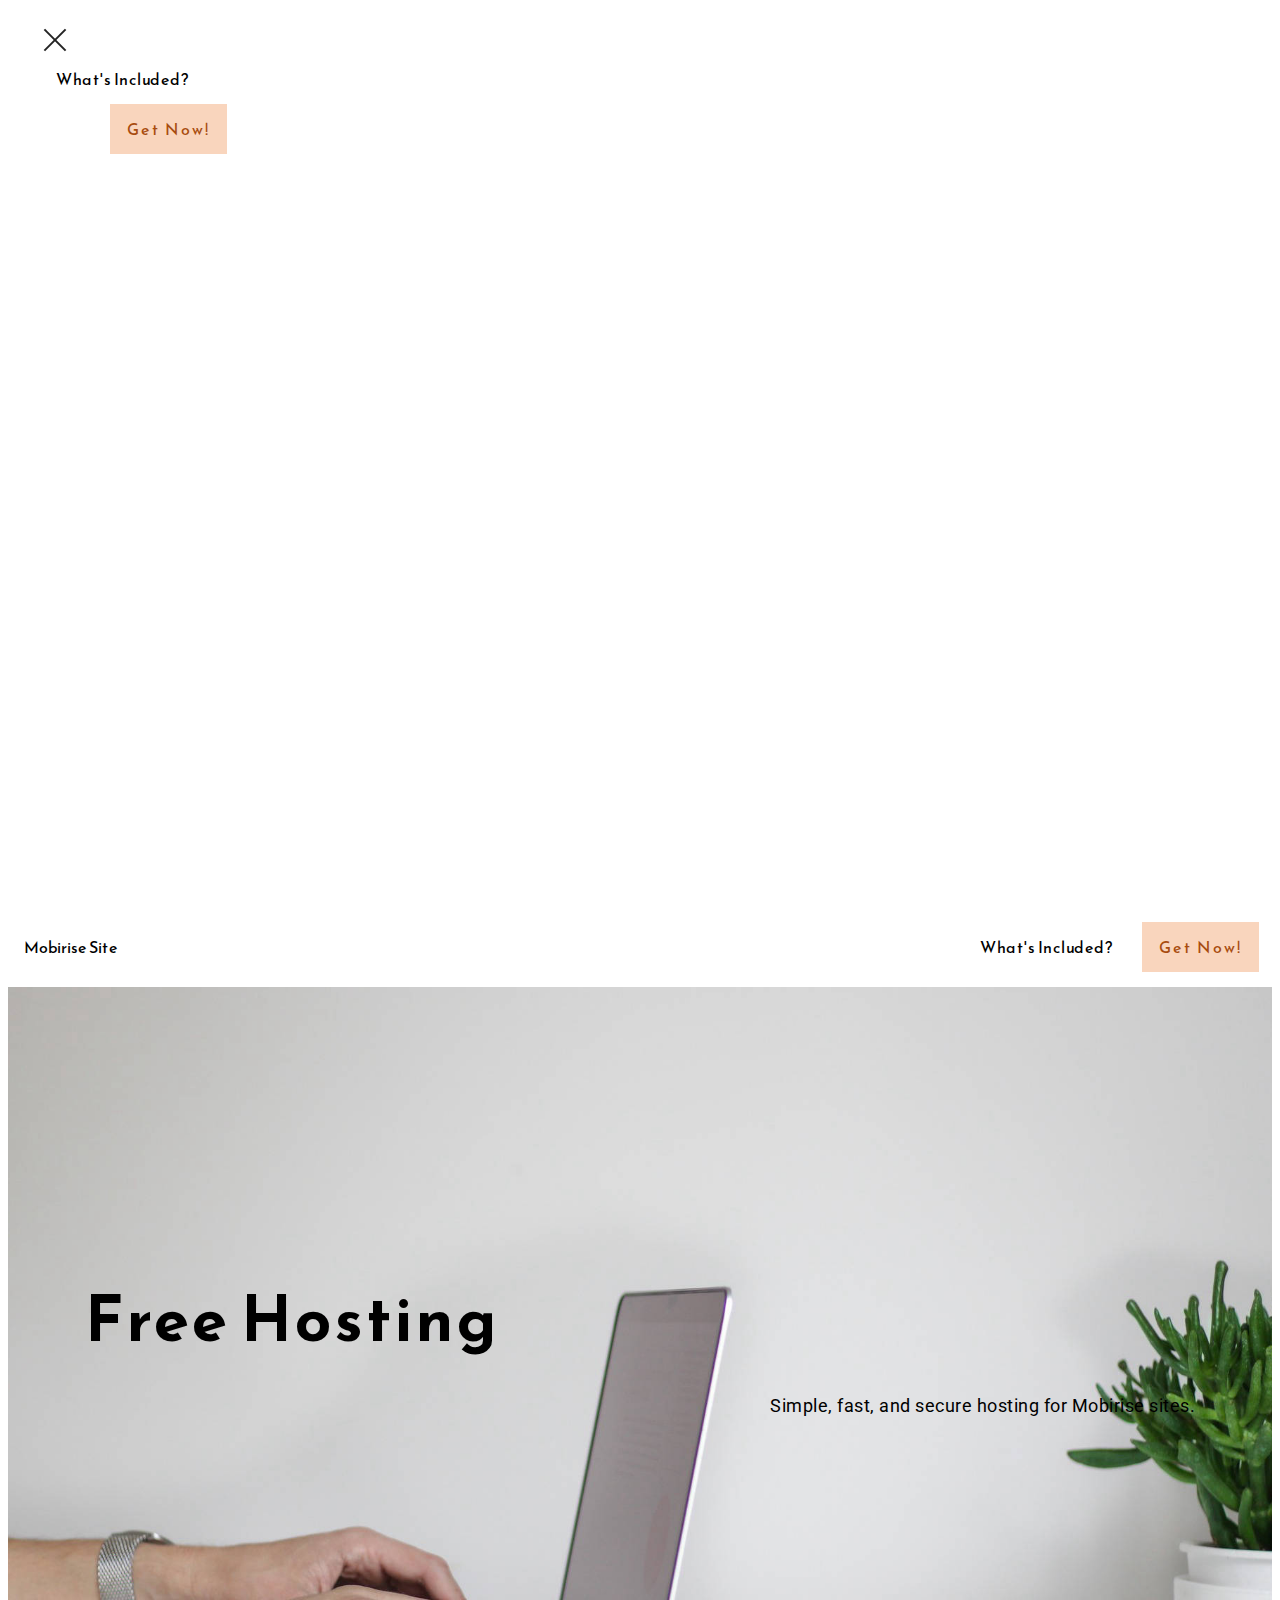
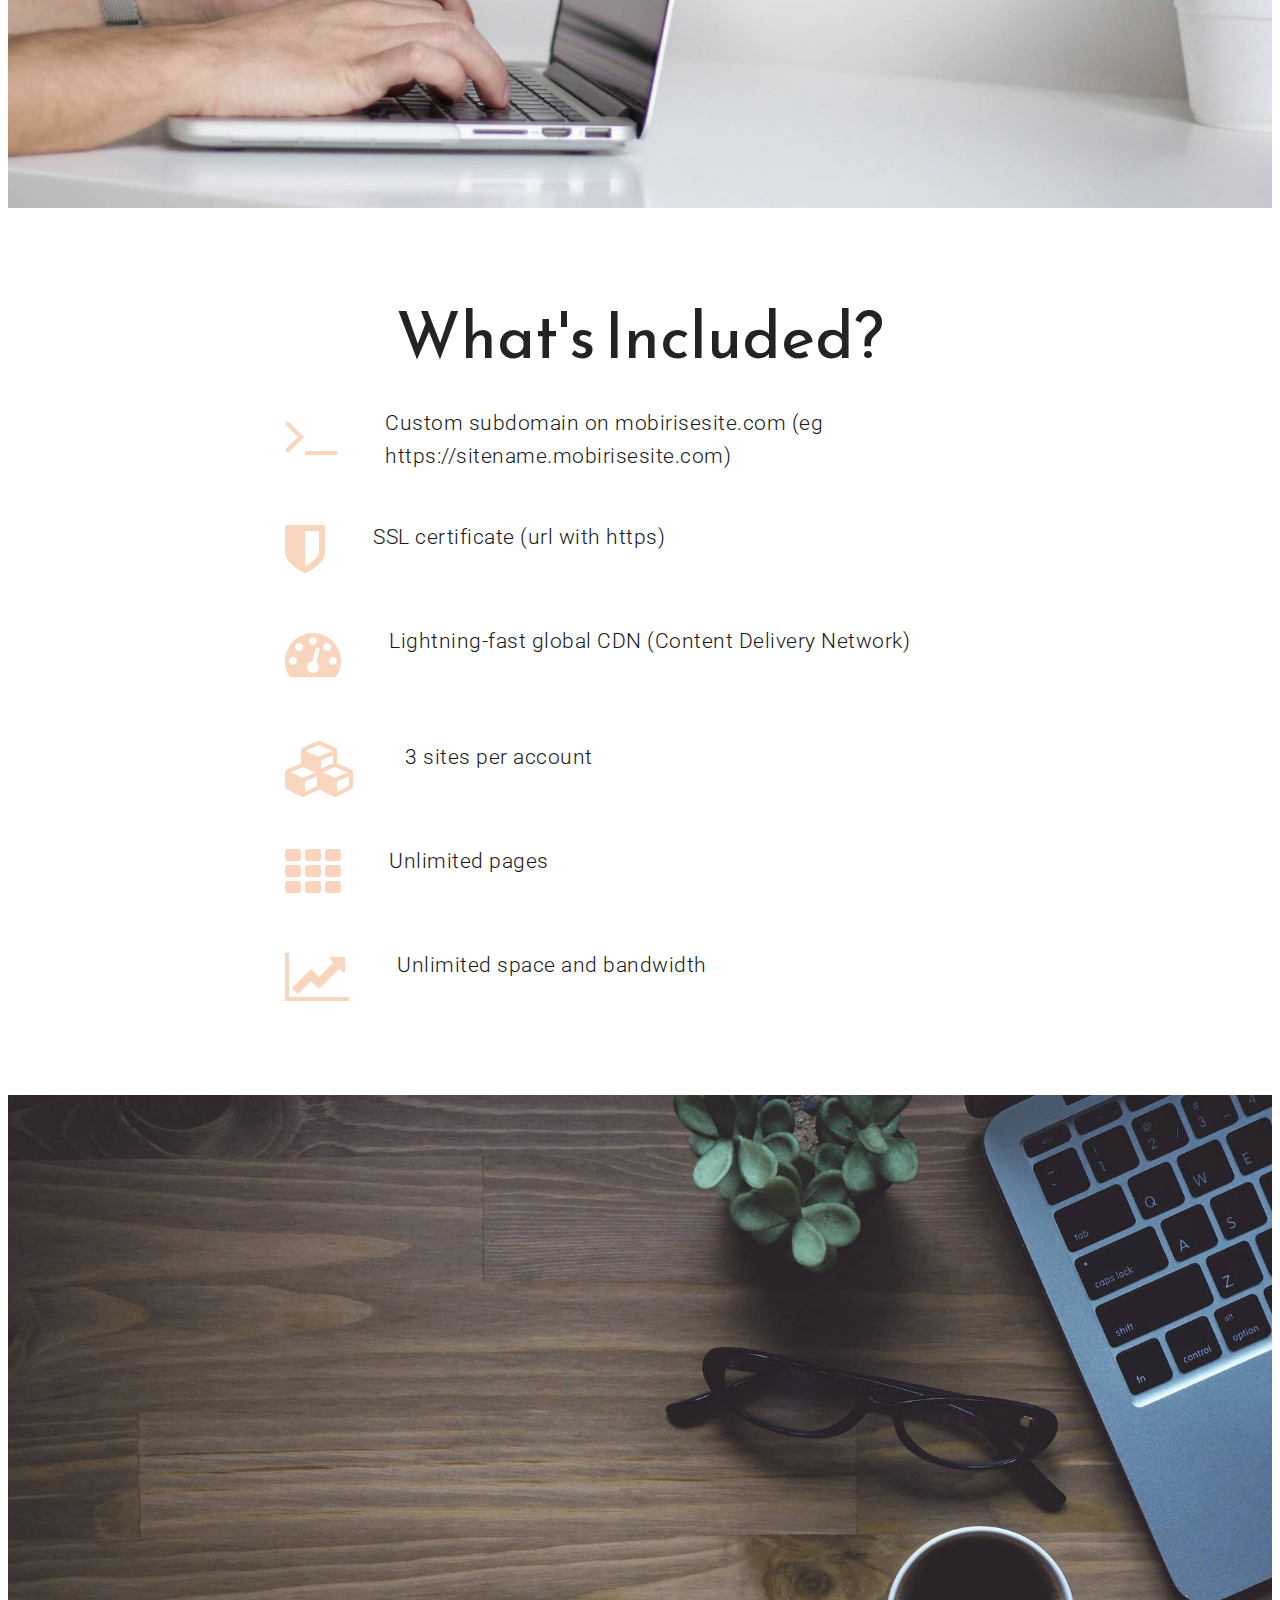
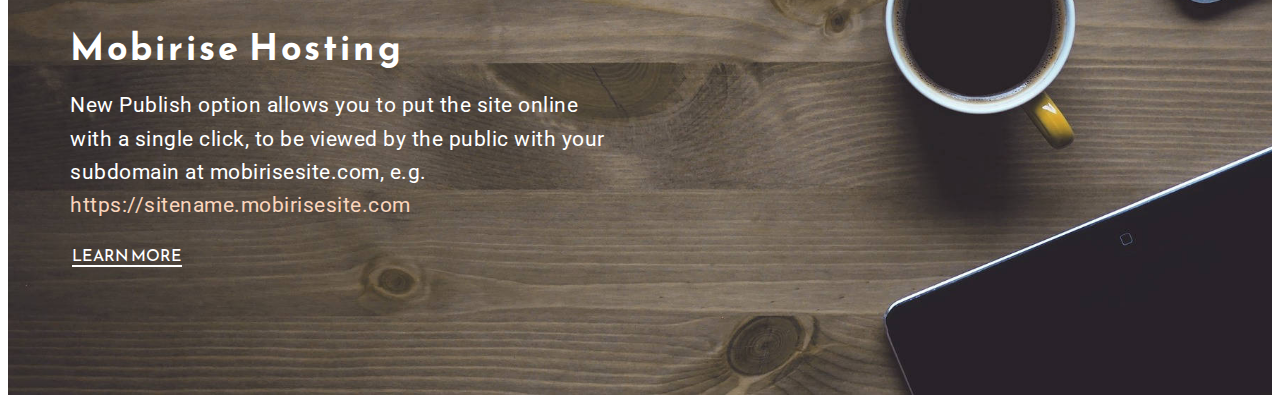
<file: index.html>
<!DOCTYPE html>
<html amp>
<head>
  <!-- Site made with Mobirise Website Builder v4.8.1, https://mobirise.com -->
  <meta charset="UTF-8">
  <meta http-equiv="X-UA-Compatible" content="IE=edge">
  <meta name="generator" content="Mobirise v4.8.1, mobirise.com">
  <meta name="viewport" content="width=device-width, initial-scale=1, minimum-scale=1">
  <link rel="shortcut icon" href="assets/images/logo1.png" type="image/x-icon">
  <meta name="description" content="">
  <title>Home</title>
  <link rel="stylesheet" href="https://maxcdn.bootstrapcdn.com/font-awesome/4.7.0/css/font-awesome.min.css">
<link rel="canonical" href="index.html">
 <style amp-boilerplate>body{-webkit-animation:-amp-start 8s steps(1,end) 0s 1 normal both;-moz-animation:-amp-start 8s steps(1,end) 0s 1 normal both;-ms-animation:-amp-start 8s steps(1,end) 0s 1 normal both;animation:-amp-start 8s steps(1,end) 0s 1 normal both}@-webkit-keyframes -amp-start{from{visibility:hidden}to{visibility:visible}}@-moz-keyframes -amp-start{from{visibility:hidden}to{visibility:visible}}@-ms-keyframes -amp-start{from{visibility:hidden}to{visibility:visible}}@-o-keyframes -amp-start{from{visibility:hidden}to{visibility:visible}}@keyframes -amp-start{from{visibility:hidden}to{visibility:visible}}</style>
<noscript><style amp-boilerplate>body{-webkit-animation:none;-moz-animation:none;-ms-animation:none;animation:none}</style></noscript>
<link href="https://fonts.googleapis.com/css?family=Reem+Kufi" rel="stylesheet">
 <link href="https://fonts.googleapis.com/css?family=Roboto:100,100i,300,300i,400,400i,500,500i,700,700i,900,900i" rel="stylesheet">
 
 <style amp-custom> 
div,span,h1,h2,h3,h4,h5,h6,p,blockquote,a,ol,ul,li,figcaption{font: inherit;}*{box-sizing: border-box;}body{position: relative;font-style: normal;line-height: 1.5;color: #232323;}section{background-color: #eeeeee;background-position: 50% 50%;background-repeat: no-repeat;background-size: cover;overflow: hidden;}section,.container,.container-fluid{position: relative;word-wrap: break-word;}a.mbr-iconfont:hover{text-decoration: none;}h1,h2,h3{margin: auto;}h1,h3,p{padding: 10px 0;margin-bottom: 15px;}p,li,blockquote{color: #15181b;letter-spacing: 0.5px;line-height: 1.7;}ul,ol,pre,blockquote,h4{margin-bottom: 0;margin-top: 0;}pre{background: #f4f4f4;padding: 10px 24px;white-space: pre-wrap;}p{margin-top: 0;}a{font-style: normal;font-weight: 400;cursor: pointer;}a,a:hover{text-decoration: none;}figure{margin-bottom: 0;}h1,h2,h3,h4,h5,h6,.h1,.h2,.h3,.h4,.h5,.h6,.display-1,.display-2,.display-3,.display-4{line-height: 1;word-break: break-word;word-wrap: break-word;}b,strong{font-weight: bold;}blockquote{padding: 10px 0 10px 20px;position: relative;border-left: 3px solid;}input:-webkit-autofill,input:-webkit-autofill:hover,input:-webkit-autofill:focus,input:-webkit-autofill:active{transition-delay: 9999s;transition-property: background-color,color;}html,body{height: auto;min-height: 100vh;}.mbr-section-title{font-style: normal;line-height: 1.2;}.mbr-section-subtitle{line-height: 1.3;}.mbr-text{font-style: normal;line-height: 1.6;}.btn{font-weight: 400;border-width: 2px;border-style: solid;font-style: normal;letter-spacing: 2px;margin: .4rem .8rem;white-space: normal;transition: all .3s ease-in-out,box-shadow 2s ease-in-out;display: inline-flex;align-items: center;justify-content: center;word-break: break-word;}.btn-underline{position: relative;display: inline-block;margin-right: .4rem;margin-left: .4rem;}.btn-underline:after{content: "";display: block;width: 100%;height: 2px;transition: all .3s ease-in-out 0.2s;margin-top: 2px;}.btn-underline:before{content: "";display: block;width: 0;height: 2px;position: absolute;right: 0;bottom: 0;transition: all .3s ease-in-out 0s;margin-top: 2px;}.btn-underline:hover:after{transition: all .3s ease-in-out 0s;transition-delay: none;width: 0;}.btn-underline:hover:before{transition: all .3s ease-in-out 0.2s;width: 100%;}.btn-form{border-radius: 0;}.btn-form:hover{cursor: pointer;}.mbr-figure img,.mbr-figure iframe{display: block;width: 100%;}.card{background-color: transparent;border: none;}.card-img{text-align: center;flex-shrink: 0;}.media{max-width: 100%;margin: 0 auto;}.mbr-figure{-ms-flex-item-align: center;-ms-grid-row-align: center;-webkit-align-self: center;align-self: center;}.media-container > div{max-width: 100%;}.mbr-figure img,.card-img img{width: 100%;}@media (max-width: 991px){.media-size-item{width: auto;}.media{width: auto;}.mbr-figure{width: 100%;}}.l-spacing3{letter-spacing: 3px;}.l-spacing-3{letter-spacing: -.3px;}.amp-carousel-button{width: 50px;height: 50px;}.amp-carousel-button:hover{cursor: pointer;}.amp-carousel-button-next{background-image: url("data:image/svg+xml;charset=utf-8,%3Csvg xmlns='http://www.w3.org/2000/svg' width='18' height='18' fill='%23fff' viewBox='0 0 129 129'%3E%3Cpath d='m40.4,121.3c-0.8,0.8-1.8,1.2-2.9,1.2s-2.1-0.4-2.9-1.2c-1.6-1.6-1.6-4.2 0-5.8l51-51-51-51c-1.6-1.6-1.6-4.2 0-5.8 1.6-1.6 4.2-1.6 5.8,0l53.9,53.9c1.6,1.6 1.6,4.2 0,5.8l-53.9,53.9z'/%3E%3C/svg%3E");}.amp-carousel-button-prev{background-image: url("data:image/svg+xml;charset=utf-8,%3Csvg xmlns='http://www.w3.org/2000/svg' width='18' height='18' fill='%23fff' viewBox='0 0 129 129'%3E%3Cpath d='m88.6,121.3c0.8,0.8 1.8,1.2 2.9,1.2s2.1-0.4 2.9-1.2c1.6-1.6 1.6-4.2 0-5.8l-51-51 51-51c1.6-1.6 1.6-4.2 0-5.8s-4.2-1.6-5.8,0l-54,53.9c-1.6,1.6-1.6,4.2 0,5.8l54,53.9z'/%3E%3C/svg%3E");}.popup-btn:hover{cursor: pointer;}.hidden{visibility: hidden;}.super-hide{display: none;}.inactive{-webkit-user-select: none;-moz-user-select: none;-ms-user-select: none;user-select: none;pointer-events: none;-webkit-user-drag: none;user-drag: none;}textarea[type="hidden"]{display: none;}#scrollToTop{display: none;}.popover-content ul.show{min-height: 155px;}.mbr-white{color: #ffffff;}.mbr-black{color: #000000;}.mbr-bg-white{background-color: #ffffff;}.mbr-bg-black{background-color: #000000;}.align-left{text-align: left;}.align-center{text-align: center;}.align-right{text-align: right;}@media (max-width: 767px){.align-left,.align-center,.align-right,.mbr-section-btn,.mbr-section-title{text-align: center;}}.mbr-light{font-weight: 300;}.mbr-regular{font-weight: 400;}.mbr-semibold{font-weight: 500;}.mbr-bold{font-weight: 700;}.mbr-section-btn{margin-left: -.25rem;margin-right: -.25rem;font-size: 0;}nav .mbr-section-btn{margin-left: 0rem;margin-right: 0rem;}.btn .mbr-iconfont,.btn.btn-sm .mbr-iconfont{cursor: pointer;margin-right: 0.5rem;}.btn.btn-md .mbr-iconfont,.btn.btn-md .mbr-iconfont{margin-right: 0.8rem;}[type="submit"]{-webkit-appearance: none;}.mbr-fullscreen .mbr-overlay{min-height: 100vh;}.mbr-fullscreen{display: flex;display: -webkit-flex;display: -moz-flex;display: -ms-flex;display: -o-flex;align-items: center;-webkit-align-items: center;min-height: 100vh;box-sizing: border-box;padding-top: 3rem;padding-bottom: 3rem;}.mbr-overlay{background-color: #000;bottom: 0;left: 0;opacity: .5;position: absolute;right: 0;top: 0;z-index: 0;}.mbr-parallax-bg{bottom: 0;left: 0;opacity: .5;position: absolute;right: 0;top: 0;z-index: 0;background-position: 50% 50%;background-repeat: no-repeat;background-size: cover;}section.sidebar-open:before{content: '';position: fixed;top: 0;bottom: 0;right: 0;left: 0;background-color: rgba(0,0,0,0.2);z-index: 1040;}form input,form textarea{padding: .8rem;border: 0px;background: #ececec;}form .fieldset{display: flex;justify-content: center;flex-wrap: wrap;align-items: center;}amp-img img{max-height: 100%;max-width: 100%;}img.mbr-temp{width: 100%;}.is-builder .nodisplay + img[async],.is-builder .nodisplay + img[decoding="async"],.is-builder amp-img > a + img[async],.is-builder amp-img > a + img[decoding="async"]{display: none;}html:not(.is-builder) amp-img > a{position: absolute;top: 0;bottom: 0;left: 0;right: 0;z-index: 1;}.is-builder .temp-amp-sizer{position: absolute;}.is-builder amp-youtube .temp-amp-sizer,.is-builder amp-vimeo .temp-amp-sizer{position: static;}.is-builder section.horizontal-menu .ampstart-btn{display: none;}@media (max-width: 991px){.is-builder section.horizontal-menu .navbar-toggler{display: block;}}.is-builder section.horizontal-menu .dropdown-menu{z-index: auto;opacity: 1;pointer-events: auto;}.is-builder section.horizontal-menu .nav-dropdown .link.dropdown-toggle[aria-expanded="true"]{margin-right: 0;padding: 0.667em 1em;}.is-builder section.features4 .full-link,.is-builder section.features13 .full-link{z-index: 0;}.container{padding-right: 15px;padding-left: 15px;width: 100%;margin-right: auto;margin-left: auto;}@media (max-width: 767px){.container{max-width: 540px;}}@media (min-width: 768px){.container{max-width: 720px;}}@media (min-width: 992px){.container{max-width: 960px;}}@media (min-width: 1200px){.container{max-width: 1140px;}}@media (min-width: 1600px){.container{max-width: 1540px;}}.mbr-row{display: -webkit-box;display: -webkit-flex;display: -ms-flexbox;display: flex;-webkit-flex-wrap: wrap;-ms-flex-wrap: wrap;flex-wrap: wrap;margin-right: -15px;margin-left: -15px;}.mbr-justify-content-center{justify-content: center;}@media (max-width: 767px){.mbr-col-sm-12{-ms-flex: 0 0 100%;flex: 0 0 100%;max-width: 100%;padding-right: 15px;padding-left: 15px;}.mbr-row{margin: 0;}}@media (min-width: 768px){.mbr-col-md-3{-ms-flex: 0 0 25%;flex: 0 0 25%;max-width: 25%;padding-right: 15px;padding-left: 15px;}.mbr-col-md-4{-ms-flex: 0 0 33.333333%;flex: 0 0 33.333333%;max-width: 33.333333%;padding-right: 15px;padding-left: 15px;}.mbr-col-md-5{-ms-flex: 0 0 41.666667%;flex: 0 0 41.666667%;max-width: 41.666667%;padding-right: 15px;padding-left: 15px;}.mbr-col-md-6{-ms-flex: 0 0 50%;flex: 0 0 50%;max-width: 50%;padding-right: 15px;padding-left: 15px;}.mbr-col-md-7{-ms-flex: 0 0 58.333333%;flex: 0 0 58.333333%;max-width: 58.333333%;padding-right: 15px;padding-left: 15px;}.mbr-col-md-8{-ms-flex: 0 0 66.666667%;flex: 0 0 66.666667%;max-width: 66.666667%;padding-left: 15px;padding-right: 15px;}.mbr-col-md-10{-ms-flex: 0 0 83.333333%;flex: 0 0 83.333333%;max-width: 83.333333%;padding-left: 15px;padding-right: 15px;}.mbr-col-md-12{-ms-flex: 0 0 100%;flex: 0 0 100%;max-width: 100%;padding-right: 15px;padding-left: 15px;}}@media (min-width: 992px){.mbr-col-lg-2{-ms-flex: 0 0 16.666667%;flex: 0 0 16.666667%;max-width: 16.666667%;padding-right: 15px;padding-left: 15px;}.mbr-col-lg-3{-ms-flex: 0 0 25%;flex: 0 0 25%;max-width: 25%;padding-right: 15px;padding-left: 15px;}.mbr-col-lg-4{-ms-flex: 0 0 33.33%;flex: 0 0 33.33%;max-width: 33.33%;padding-right: 15px;padding-left: 15px;}.mbr-col-lg-5{-ms-flex: 0 0 41.666%;flex: 0 0 41.666%;max-width: 41.666%;padding-right: 15px;padding-left: 15px;}.mbr-col-lg-6{-ms-flex: 0 0 50%;flex: 0 0 50%;max-width: 50%;padding-right: 15px;padding-left: 15px;}.mbr-col-lg-8{-ms-flex: 0 0 66.666667%;flex: 0 0 66.666667%;max-width: 66.666667%;padding-left: 15px;padding-right: 15px;}.mbr-col-lg-10{-ms-flex: 0 0 83.3333%;flex: 0 0 83.3333%;max-width: 83.3333%;padding-right: 15px;padding-left: 15px;}.mbr-col-lg-12{-ms-flex: 0 0 100%;flex: 0 0 100%;max-width: 100%;padding-right: 15px;padding-left: 15px;}}@media (min-width: 1200px){.mbr-col-xl-4{-ms-flex: 0 0 33.33%;flex: 0 0 33.33%;max-width: 33.33%;padding-right: 15px;padding-left: 15px;}.mbr-col-xl-6{-ms-flex: 0 0 50%;flex: 0 0 50%;max-width: 50%;padding-right: 15px;padding-left: 15px;}.mbr-col-xl-7{-ms-flex: 0 0 58.333333%;flex: 0 0 58.333333%;max-width: 58.333333%;padding-right: 15px;padding-left: 15px;}.mbr-col-xl-8{-ms-flex: 0 0 66.666667%;flex: 0 0 66.666667%;max-width: 66.666667%;padding-left: 15px;padding-right: 15px;}}
body{font-family: Roboto;}blockquote{border-color: #f9d5bd;}.display-1{font-family: 'Reem Kufi',helvetica,arial,sans-serif;font-size: 6rem;}.display-2{font-family: 'Reem Kufi',helvetica,arial,sans-serif;font-size: 4rem;}.display-4{font-family: 'Reem Kufi',helvetica,arial,sans-serif;font-size: 1rem;}.display-5{font-family: 'Reem Kufi',helvetica,arial,sans-serif;font-size: 2.25rem;}.display-6{font-family: 'Roboto',sans-serif;font-size: 1.3rem;}.display-7{font-family: 'Roboto',sans-serif;font-size: 1.1rem;}@media (max-width: 768px){.display-1{font-size: 4.8rem;font-size: calc( 2.75rem + (6 - 2.75) * ((100vw - 20rem) / (48 - 20)));line-height: calc( 1.4 * (2.75rem + (6 - 2.75) * ((100vw - 20rem) / (48 - 20))));}.display-2{font-size: 3.2rem;font-size: calc( 2.05rem + (4 - 2.05) * ((100vw - 20rem) / (48 - 20)));line-height: calc( 1.4 * (2.05rem + (4 - 2.05) * ((100vw - 20rem) / (48 - 20))));}.display-4{font-size: 0.8rem;font-size: calc( 1rem + (1 - 1) * ((100vw - 20rem) / (48 - 20)));line-height: calc( 1.4 * (1rem + (1 - 1) * ((100vw - 20rem) / (48 - 20))));}.display-5{font-size: 1.8rem;font-size: calc( 1.4375rem + (2.25 - 1.4375) * ((100vw - 20rem) / (48 - 20)));line-height: calc( 1.4 * (1.4375rem + (2.25 - 1.4375) * ((100vw - 20rem) / (48 - 20))));}}.btn{padding: 1rem 2rem;border-radius: 0px;}.btn-sm{border-width: 1px;padding: 1rem 1rem;border-radius: 0px;}.btn-md{font-weight: 600;padding: 1rem 2rem;border-radius: 0px;}.bg-primary{background-color: #f9d5bd;}.bg-success{background-color: #c6e2ba;}.bg-info{background-color: #f5edf6;}.bg-warning{background-color: #7f7e7e;}.bg-danger{background-color: #fe8b8b;}.btn-primary,.btn-primary:active,.btn-primary.active{background-color: #f9d5bd;border-color: #f9d5bd;color: #a84c0f;}.btn-primary:hover,.btn-primary:focus,.btn-primary.focus{color: #a84c0f;background-color: #f3a877;border-color: #f3a877;}.btn-primary.disabled,.btn-primary:disabled{color: #a84c0f;background-color: #f3a877;border-color: #f3a877;}.btn-secondary,.btn-secondary:active,.btn-secondary.active{background-color: #bbe0e2;border-color: #bbe0e2;color: #2f6c6f;}.btn-secondary:hover,.btn-secondary:focus,.btn-secondary.focus{color: #2f6c6f;background-color: #85c8cb;border-color: #85c8cb;}.btn-secondary.disabled,.btn-secondary:disabled{color: #2f6c6f;background-color: #85c8cb;border-color: #85c8cb;}.btn-info,.btn-info:active,.btn-info.active{background-color: #f5edf6;border-color: #f5edf6;color: #904c98;}.btn-info:hover,.btn-info:focus,.btn-info.focus{color: #904c98;background-color: #d9badd;border-color: #d9badd;}.btn-info.disabled,.btn-info:disabled{color: #904c98;background-color: #d9badd;border-color: #d9badd;}.btn-success,.btn-success:active,.btn-success.active{background-color: #c6e2ba;border-color: #c6e2ba;color: #426f2e;}.btn-success:hover,.btn-success:focus,.btn-success.focus{color: #426f2e;background-color: #9acb84;border-color: #9acb84;}.btn-success.disabled,.btn-success:disabled{color: #426f2e;background-color: #9acb84;border-color: #9acb84;}.btn-warning,.btn-warning:active,.btn-warning.active{background-color: #7f7e7e;border-color: #7f7e7e;color: #ffffff;}.btn-warning:hover,.btn-warning:focus,.btn-warning.focus{color: #ffffff;background-color: #595858;border-color: #595858;}.btn-warning.disabled,.btn-warning:disabled{color: #ffffff;background-color: #595858;border-color: #595858;}.btn-danger,.btn-danger:active,.btn-danger.active{background-color: #fe8b8b;border-color: #fe8b8b;color: #ffffff;}.btn-danger:hover,.btn-danger:focus,.btn-danger.focus{color: #ffffff;background-color: #fd3f3f;border-color: #fd3f3f;}.btn-danger.disabled,.btn-danger:disabled{color: #ffffff;background-color: #fd3f3f;border-color: #fd3f3f;}.btn-black,.btn-black:active,.btn-black.active{background-color: #333333;border-color: #333333;color: #ffffff;}.btn-black:hover,.btn-black:focus,.btn-black.focus{color: #ffffff;background-color: #0d0d0d;border-color: #0d0d0d;}.btn-black.disabled,.btn-black:disabled{color: #ffffff;background-color: #0d0d0d;border-color: #0d0d0d;}.btn-white,.btn-white:active,.btn-white.active{background-color: #ffffff;border-color: #ffffff;color: #808080;}.btn-white:hover,.btn-white:focus,.btn-white.focus{color: #808080;background-color: #d9d9d9;border-color: #d9d9d9;}.btn-white.disabled,.btn-white:disabled{color: #808080;background-color: #d9d9d9;border-color: #d9d9d9;}.btn-white,.btn-white:active,.btn-white.active{color: #333333;}.btn-white:hover,.btn-white:focus,.btn-white.focus{color: #333333;}.btn-white.disabled,.btn-white:disabled{color: #333333;}.btn-primary-outline,.btn-primary-outline:active,.btn-primary-outline.active{background: none;border-color: #f19a60;color: #f19a60;}.btn-primary-outline:hover,.btn-primary-outline:focus,.btn-primary-outline.focus{color: #a84c0f;background-color: #f9d5bd;border-color: #f9d5bd;}.btn-primary-outline.disabled,.btn-primary-outline:disabled{color: #a84c0f;background-color: #f9d5bd;border-color: #f9d5bd;}.btn-secondary-outline,.btn-secondary-outline:active,.btn-secondary-outline.active{background: none;border-color: #73bfc4;color: #73bfc4;}.btn-secondary-outline:hover,.btn-secondary-outline:focus,.btn-secondary-outline.focus{color: #2f6c6f;background-color: #bbe0e2;border-color: #bbe0e2;}.btn-secondary-outline.disabled,.btn-secondary-outline:disabled{color: #2f6c6f;background-color: #bbe0e2;border-color: #bbe0e2;}.btn-info-outline,.btn-info-outline:active,.btn-info-outline.active{background: none;border-color: #cfa9d4;color: #cfa9d4;}.btn-info-outline:hover,.btn-info-outline:focus,.btn-info-outline.focus{color: #904c98;background-color: #f5edf6;border-color: #f5edf6;}.btn-info-outline.disabled,.btn-info-outline:disabled{color: #904c98;background-color: #f5edf6;border-color: #f5edf6;}.btn-success-outline,.btn-success-outline:active,.btn-success-outline.active{background: none;border-color: #8bc472;color: #8bc472;}.btn-success-outline:hover,.btn-success-outline:focus,.btn-success-outline.focus{color: #426f2e;background-color: #c6e2ba;border-color: #c6e2ba;}.btn-success-outline.disabled,.btn-success-outline:disabled{color: #426f2e;background-color: #c6e2ba;border-color: #c6e2ba;}.btn-warning-outline,.btn-warning-outline:active,.btn-warning-outline.active{background: none;border-color: #4c4b4b;color: #4c4b4b;}.btn-warning-outline:hover,.btn-warning-outline:focus,.btn-warning-outline.focus{color: #ffffff;background-color: #7f7e7e;border-color: #7f7e7e;}.btn-warning-outline.disabled,.btn-warning-outline:disabled{color: #ffffff;background-color: #7f7e7e;border-color: #7f7e7e;}.btn-danger-outline,.btn-danger-outline:active,.btn-danger-outline.active{background: none;border-color: #fd2626;color: #fd2626;}.btn-danger-outline:hover,.btn-danger-outline:focus,.btn-danger-outline.focus{color: #ffffff;background-color: #fe8b8b;border-color: #fe8b8b;}.btn-danger-outline.disabled,.btn-danger-outline:disabled{color: #ffffff;background-color: #fe8b8b;border-color: #fe8b8b;}.btn-black-outline,.btn-black-outline:active,.btn-black-outline.active{background: none;border-color: #000000;color: #000000;}.btn-black-outline:hover,.btn-black-outline:focus,.btn-black-outline.focus{color: #ffffff;background-color: #333333;border-color: #333333;}.btn-black-outline.disabled,.btn-black-outline:disabled{color: #ffffff;background-color: #333333;border-color: #333333;}.btn-white-outline,.btn-white-outline:active,.btn-white-outline.active{background: none;border-color: #ffffff;color: #ffffff;}.btn-white-outline:hover,.btn-white-outline:focus,.btn-white-outline.focus{color: #333333;background-color: #ffffff;border-color: #ffffff;}.text-primary{color: #f9d5bd;}.text-primary.btn-underline:after,.text-primary.btn-underline:before{background: #f9d5bd;}.text-secondary{color: #bbe0e2;}.text-secondary.btn-underline:after,.text-secondary.btn-underline:before{background: #bbe0e2;}.text-success{color: #c6e2ba;}.text-success.btn-underline:after,.text-success.btn-underline:before{background: #c6e2ba;}.text-info{color: #f5edf6;}.text-info.btn-underline:after,.text-info.btn-underline:before{background: #f5edf6;}.text-warning{color: #7f7e7e;}.text-warning.btn-underline:after,.text-warning.btn-underline:before{background: #7f7e7e;}.text-danger{color: #fe8b8b;}.text-danger.btn-underline:after,.text-danger.btn-underline:before{background: #fe8b8b;}.text-white{color: #ffffff;}.text-white.btn-underline:after,.text-white.btn-underline:before{background: #ffffff;}.text-black{color: #000000;}.text-black.btn-underline:after,.text-black.btn-underline:before{background: #000000;}a.text-primary:hover,a.text-primary:focus{color: #f19a60;}a.text-secondary:hover,a.text-secondary:focus{color: #73bfc4;}a.text-success:hover,a.text-success:focus{color: #8bc472;}a.text-info:hover,a.text-info:focus{color: #cfa9d4;}a.text-warning:hover,a.text-warning:focus{color: #4c4b4b;}a.text-danger:hover,a.text-danger:focus{color: #fd2626;}a.text-white:hover,a.text-white:focus{color: #b3b3b3;}a.text-black:hover,a.text-black:focus{color: #4d4d4d;}.alert-success{background-color: #c6e2ba;}.alert-info{background-color: #f5edf6;}.alert-warning{background-color: #7f7e7e;}.alert-danger{background-color: #fe8b8b;}a,a:hover{color: #f9d5bd;}.mbr-plan-header.bg-primary .mbr-plan-subtitle,.mbr-plan-header.bg-primary .mbr-plan-price-desc{color: #ffffff;}.mbr-plan-header.bg-success .mbr-plan-subtitle,.mbr-plan-header.bg-success .mbr-plan-price-desc{color: #ffffff;}.mbr-plan-header.bg-info .mbr-plan-subtitle,.mbr-plan-header.bg-info .mbr-plan-price-desc{color: #ffffff;}.mbr-plan-header.bg-warning .mbr-plan-subtitle,.mbr-plan-header.bg-warning .mbr-plan-price-desc{color: #bfbebe;}.mbr-plan-header.bg-danger .mbr-plan-subtitle,.mbr-plan-header.bg-danger .mbr-plan-price-desc{color: #ffffff;}div[submit-success]{background: #c6e2ba;padding: 1rem;margin-bottom: 1rem;}div[submit-error]{background: #fe8b8b;padding: 1rem;margin-bottom: 1rem;}.mobirise-spinner{position: absolute;top: 50%;left: 40%;margin-left: 10%;-webkit-transform: translate3d(-50%,-50%,0);z-index: 4;}.mobirise-spinner em{width: 24px;height: 24px;background: #3ac;border-radius: 100%;display: inline-block;-webkit-animation: slide 1s infinite;}.mobirise-spinner em:nth-child(1){-webkit-animation-delay: 0.1s;background: #f9d5bd;}.mobirise-spinner em:nth-child(2){-webkit-animation-delay: 0.2s;background: #bbe0e2;}.mobirise-spinner em:nth-child(3){-webkit-animation-delay: 0.3s;background: #c6e2ba;}@-moz-keyframes slide{0%{-webkit-transform: scale(1);}50%{opacity: 0.3;-webkit-transform: scale(2);}100%{-webkit-transform: scale(1);}}@-webkit-keyframes slide{0%{-webkit-transform: scale(1);}50%{opacity: 0.3;-webkit-transform: scale(2);}100%{-webkit-transform: scale(1);}}@-o-keyframes slide{0%{-webkit-transform: scale(1);}50%{opacity: 0.3;-webkit-transform: scale(2);}100%{-webkit-transform: scale(1);}}@keyframes slide{0%{-webkit-transform: scale(1);}50%{opacity: 0.3;-webkit-transform: scale(2);}100%{-webkit-transform: scale(1);}}.mobirise-loader .amp-active > div{display: none;}.cid-r07zC6hLub .nav-item:focus,.cid-r07zC6hLub .nav-link:focus{outline: none;}.cid-r07zC6hLub .navbar-nav{list-style-type: none;display: flex;flex-direction: row;padding-left: 0;}.cid-r07zC6hLub .navbar-nav .nav-link{margin: .667em 1em;font-weight: normal;}@media (max-width: 991px){.cid-r07zC6hLub ul.navbar-nav{flex-direction: column;}.cid-r07zC6hLub ul.navbar-nav li{margin: auto;}.cid-r07zC6hLub .dropdown-toggle[data-toggle="dropdown-submenu"]:after{content: '';margin-left: .25rem;border-top: 0.35em solid;border-right: 0.35em solid transparent;border-left: 0.35em solid transparent;border-bottom: 0;top: 55%;}.cid-r07zC6hLub .nav-dropdown .dropdown-menu .dropdown-item{justify-content: center;display: flex;align-items: center;}}.cid-r07zC6hLub .nav-dropdown .dropdown-menu{border-radius: 0;border: 0;left: 0;margin: 0;min-width: 10rem;padding-bottom: 1.25rem;padding-top: 1.25rem;position: absolute;}.cid-r07zC6hLub .nav-dropdown .dropdown-menu .dropdown-item{font-weight: 400;line-height: 2;display: flex;align-items: center;width: 100%;padding: .25rem 1.5rem;clear: both;text-align: inherit;white-space: nowrap;background: 0 0;border: 0;}.cid-r07zC6hLub .nav-dropdown .dropdown-menu .dropdown{position: relative;}.cid-r07zC6hLub .nav-item.dropdown{position: relative;}.cid-r07zC6hLub .nav-item.dropdown .dropdown-menu{z-index: -1;opacity: 0;pointer-events: none;}.cid-r07zC6hLub .nav-item.dropdown:hover > .dropdown-menu{z-index: 1;opacity: 1;pointer-events: all;}.cid-r07zC6hLub .dropdown-menu .dropdown:hover > .dropdown-menu{z-index: 1;opacity: 1;pointer-events: all;}.cid-r07zC6hLub .link.dropdown-toggle:after{content: '';margin-left: .25rem;border-top: 0.35em solid;border-right: 0.35em solid transparent;border-left: 0.35em solid transparent;border-bottom: 0;}.cid-r07zC6hLub .nav-dropdown .dropdown-submenu{top: 0;}.cid-r07zC6hLub .navbar{z-index: 100;display: flex;flex-direction: row;width: 100%;min-height: 77px;transition: all .3s;background: #ffffff;}.cid-r07zC6hLub .navbar .navbar-logo{margin-right: .8rem;}.cid-r07zC6hLub .navbar .navbar-logo img{height: auto;}.cid-r07zC6hLub .navbar.navbar-short{background: #ffffff;}.cid-r07zC6hLub .navbar.navbar-short .navbar-brand{padding: 0;}.cid-r07zC6hLub .navbar.opened{transition: all .3s;background: #ffffff;}.cid-r07zC6hLub .navbar .dropdown-item{padding: .25rem 1.5rem;}.cid-r07zC6hLub .navbar .navbar-collapse{display: flex;justify-content: flex-end;z-index: 1;flex-basis: 100%;align-items: center;}.cid-r07zC6hLub .navbar.collapsed button.navbar-toggler{display: block;}.cid-r07zC6hLub .navbar.collapsed .navbar-collapse{display: none;position: absolute;top: 0;right: 0;min-height: 100vh;background: #ffffff;padding: 1.5rem 2rem 1rem 2rem;}.cid-r07zC6hLub .navbar.collapsed.opened .navbar-collapse.show,.cid-r07zC6hLub .navbar.collapsed.opened .navbar-collapse.collapsing{display: block;}.cid-r07zC6hLub .navbar.collapsed.opened .dropdown-menu{top: 0;}.cid-r07zC6hLub .navbar.collapsed .dropdown-menu{position: relative;background: transparent;}.cid-r07zC6hLub .navbar.collapsed .dropdown-menu .dropdown-submenu{left: 0;}.cid-r07zC6hLub .navbar.collapsed .dropdown-menu .dropdown-item:after{right: auto;}.cid-r07zC6hLub .navbar.collapsed .dropdown-menu .dropdown-item{padding: .25rem 1.5rem;text-align: center;margin: 0;}.cid-r07zC6hLub .navbar.collapsed .navbar-brand{flex-shrink: initial;word-break: break-word;}@media (max-width: 991px){.cid-r07zC6hLub .navbar .navbar-collapse{display: none;position: absolute;top: 0;right: 0;min-height: 100vh;background: #ffffff;padding: 1rem 2rem 1rem 2rem;}.cid-r07zC6hLub .navbar.opened .navbar-collapse.show,.cid-r07zC6hLub .navbar.opened .navbar-collapse.collapsing{display: block;}.cid-r07zC6hLub .navbar.opened .dropdown-menu{top: 0;}.cid-r07zC6hLub .navbar .dropdown-menu{position: relative;background: transparent;}.cid-r07zC6hLub .navbar .dropdown-menu .dropdown-submenu{left: 0;}.cid-r07zC6hLub .navbar .dropdown-menu .dropdown-item:after{right: auto;}.cid-r07zC6hLub .navbar .dropdown-menu .dropdown-item{padding: .25rem 1.5rem;text-align: center;margin: 0;}.cid-r07zC6hLub .navbar .navbar-brand{flex-shrink: initial;word-break: break-word;}}.cid-r07zC6hLub .navbar-brand{display: flex;flex-shrink: 0;align-items: center;margin-right: 0;padding: 0;transition: all .3s;word-break: break-word;z-index: 1;}.cid-r07zC6hLub .navbar-brand .navbar-caption{line-height: inherit;font-weight: normal;}.cid-r07zC6hLub .navbar-brand .navbar-logo a{outline: none;}.cid-r07zC6hLub .navbar-brand .navbar-caption-wrap{display: flex;}.cid-r07zC6hLub .dropdown-item.active,.cid-r07zC6hLub .dropdown-item:active{background-color: transparent;}.cid-r07zC6hLub .navbar-expand-lg .navbar-nav .nav-link{padding: 0;}.cid-r07zC6hLub .navbar.navbar-expand-lg .dropdown .dropdown-menu{background: #ffffff;}.cid-r07zC6hLub .navbar.navbar-expand-lg .dropdown .dropdown-menu .dropdown-submenu{margin: 0;left: 100%;}.cid-r07zC6hLub .navbar .dropdown.open > .dropdown-menu{display: block;}.cid-r07zC6hLub ul.navbar-nav{flex-wrap: wrap;}.cid-r07zC6hLub .navbar-buttons{text-align: center;}.cid-r07zC6hLub button.navbar-toggler{display: none;outline: none;width: 31px;height: 20px;cursor: pointer;transition: all .2s;position: relative;align-self: center;}.cid-r07zC6hLub button.navbar-toggler .hamburger span{position: absolute;right: 0;width: 30px;height: 2px;border-right: 5px;background-color: #232323;}.cid-r07zC6hLub button.navbar-toggler .hamburger span:nth-child(1){top: 0;transition: all .2s;}.cid-r07zC6hLub button.navbar-toggler .hamburger span:nth-child(2){top: 8px;transition: all .15s;}.cid-r07zC6hLub button.navbar-toggler .hamburger span:nth-child(3){top: 8px;transition: all .15s;}.cid-r07zC6hLub button.navbar-toggler .hamburger span:nth-child(4){top: 16px;transition: all .2s;}.cid-r07zC6hLub nav.opened .navbar-toggler:not(.hide) .hamburger span:nth-child(1){top: 8px;width: 0;opacity: 0;right: 50%;transition: all .2s;}.cid-r07zC6hLub nav.opened .navbar-toggler:not(.hide) .hamburger span:nth-child(2){-webkit-transform: rotate(45deg);transform: rotate(45deg);transition: all .25s;}.cid-r07zC6hLub nav.opened .navbar-toggler:not(.hide) .hamburger span:nth-child(3){-webkit-transform: rotate(-45deg);transform: rotate(-45deg);transition: all .25s;}.cid-r07zC6hLub nav.opened .navbar-toggler:not(.hide) .hamburger span:nth-child(4){top: 8px;width: 0;opacity: 0;right: 50%;transition: all .2s;}.cid-r07zC6hLub .navbar-dropdown{padding: .5rem 1rem;position: fixed;}.cid-r07zC6hLub a.nav-link{display: flex;align-items: center;justify-content: center;}.cid-r07zC6hLub .nav-link .mbr-iconfont,.cid-r07zC6hLub .dropdown-item .mbr-iconfont{margin-right: .2rem;}.cid-r07zC6hLub .ampstart-btn.hamburger{position: absolute;top: 25px;right: 20px;margin-left: auto;width: 30px;height: 20px;background: none;border: none;cursor: pointer;z-index: 1000;}.cid-r07zC6hLub .ampstart-btn.hamburger.sticky-but{position: fixed;}.cid-r07zC6hLub .ampstart-btn.hamburger:focus{outline: none;}.cid-r07zC6hLub .ampstart-btn.hamburger span{position: absolute;right: 0;width: 30px;height: 2px;border-right: 5px;background-color: #232323;}.cid-r07zC6hLub .ampstart-btn.hamburger span:nth-child(1){top: 0;transition: all .2s;}.cid-r07zC6hLub .ampstart-btn.hamburger span:nth-child(2){top: 8px;transition: all .15s;}.cid-r07zC6hLub .ampstart-btn.hamburger span:nth-child(3){top: 8px;transition: all .15s;}.cid-r07zC6hLub .ampstart-btn.hamburger span:nth-child(4){top: 16px;transition: all .2s;}@media (min-width: 992px){.cid-r07zC6hLub .ampstart-btn,.cid-r07zC6hLub amp-sidebar{display: none;}.cid-r07zC6hLub .dropdown-menu .dropdown-toggle:after{content: '';border-bottom: 0.35em solid transparent;border-left: 0.35em solid;border-right: 0;border-top: 0.35em solid transparent;margin-left: 0.3rem;margin-top: -0.3077em;position: absolute;right: 1.1538em;top: 50%;}}.cid-r07zC6hLub amp-sidebar{min-width: 260px;z-index: 1050;background-color: #ffffff;}.cid-r07zC6hLub amp-sidebar.open:after{content: '';position: absolute;top: 0;left: 0;bottom: 0;right: 0;background-color: red;}.cid-r07zC6hLub .open{transform: translateX(0%);display: block;}.cid-r07zC6hLub .builder-sidebar{background-color: #ffffff;position: relative;height: 100vh;z-index: 1030;padding: 1rem 2rem;max-width: 20rem;}.cid-r07zC6hLub .builder-sidebar .dropdown{position: relative;}.cid-r07zC6hLub .builder-sidebar .dropdown:hover > .dropdown-menu{position: relative;text-align: center;}.cid-r07zC6hLub .sidebar{padding: 1rem 0;margin: 0;}.cid-r07zC6hLub .sidebar > li{list-style: none;display: flex;flex-direction: column;}.cid-r07zC6hLub .sidebar a{display: block;text-decoration: none;margin-bottom: 10px;}.cid-r07zC6hLub .close-sidebar{width: 30px;height: 30px;position: relative;cursor: pointer;background-color: transparent;border: none;}.cid-r07zC6hLub .close-sidebar:focus{outline: 2px auto #f9d5bd;}.cid-r07zC6hLub .close-sidebar span{position: absolute;left: 0;width: 30px;height: 2px;border-right: 5px;background-color: #232323;}.cid-r07zC6hLub .close-sidebar span:nth-child(1){transform: rotate(45deg);}.cid-r07zC6hLub .close-sidebar span:nth-child(2){transform: rotate(-45deg);}.cid-r07zC6hLub amp-img{width: 55px;display: flex;align-items: center;}@media (max-width: 768px){.cid-r07zC6hLub amp-img{max-height: 55px;max-width: 55px;}}.cid-r07zwjuyg6{background-image: url("assets/images/mbr-1920x1280.jpg");}.cid-r07zwjuyg6 .mbr-overlay{background-color: #f6efe9;opacity: 0.5;}.cid-r07zwjuyg6 .mbr-text,.cid-r07zwjuyg6 .mbr-section-btn{text-align: right;}.cid-r07OQfcO3G{padding-top: 90px;padding-bottom: 45px;background-color: #ffffff;}.cid-r07OQfcO3G .items-list{padding-top: 2rem;}.cid-r07OQfcO3G .card{margin: auto;}.cid-r07OQfcO3G .card:not(:last-child){margin-bottom: 3rem;}.cid-r07OQfcO3G .mbr-text{margin: 0;padding: 0;}.cid-r07OQfcO3G .card-img{width: auto;flex-shrink: 0;padding-right: 3rem;}.cid-r07OQfcO3G .card-box{word-break: break-word;}.cid-r07OQfcO3G .card-row{flex-wrap: nowrap;display: flex;}.cid-r07OQfcO3G .amp-iconfont{font-size: 3.5rem;color: #f9d5bd;}@media (max-width: 767px){.cid-r07OQfcO3G .card-row{flex-direction: column;text-align: center;}.cid-r07OQfcO3G .card-img{padding-bottom: 0.75rem;padding-right: 0;}.cid-r07OQfcO3G .amp-iconfont{font-size: 3rem;}}.cid-r07Qe9DuXT{padding-top: 15px;padding-bottom: 90px;background-color: #ffffff;}.cid-r07Qe9DuXT .card{margin: auto;}.cid-r07Qe9DuXT .card:not(:last-child){margin-bottom: 3rem;}.cid-r07Qe9DuXT .mbr-text{margin: 0;padding: 0;}.cid-r07Qe9DuXT .card-img{width: auto;flex-shrink: 0;padding-right: 3rem;}.cid-r07Qe9DuXT .card-box{word-break: break-word;}.cid-r07Qe9DuXT .card-row{flex-wrap: nowrap;display: flex;}.cid-r07Qe9DuXT .amp-iconfont{font-size: 3.5rem;color: #f9d5bd;}@media (max-width: 767px){.cid-r07Qe9DuXT .card-row{flex-direction: column;text-align: center;}.cid-r07Qe9DuXT .card-img{padding-bottom: 0.75rem;padding-right: 0;}.cid-r07Qe9DuXT .amp-iconfont{font-size: 3rem;}}.cid-r07zDXMMpB{background-image: url("assets/images/mbr-1920x1276.jpg");display: flex;}.cid-r07zDXMMpB .mbr-overlay{background-color: #fce1ce;opacity: 0.5;}.cid-r07zDXMMpB .content-wrap{padding-top: 5rem;padding-bottom: 5rem;}.cid-r07zDXMMpB .mbr-section-title{margin: 0;}@media (min-width: 768px){.cid-r07zDXMMpB{align-items: flex-end;}.cid-r07zDXMMpB .mbr-row{justify-content: flex-start;}.cid-r07zDXMMpB .content-wrap{width: 48%;}}@media (max-width: 991px) and (min-width: 768px){.cid-r07zDXMMpB .content-wrap{min-width: 50%;}}@media (max-width: 767px){.cid-r07zDXMMpB{align-items: center;}.cid-r07zDXMMpB .mbr-row{justify-content: center;}.cid-r07zDXMMpB .content-wrap{width: 100%;}}
.engine{position: absolute;text-indent: -2400px;text-align: center;padding: 0;top: 0;left: -2400px;}</style>
 
  <script async  src="https://cdn.ampproject.org/v0.js"></script>
  <script async custom-element="amp-analytics" src="https://cdn.ampproject.org/v0/amp-analytics-0.1.js"></script>
  <script async custom-element="amp-sidebar" src="https://cdn.ampproject.org/v0/amp-sidebar-0.1.js"></script>
  
  
</head>
<body><amp-sidebar id="sidebar" class="cid-r07zC6hLub" layout="nodisplay" side="right">
        <div class="builder-sidebar" id="builder-sidebar">
            <button on="tap:sidebar.close" class="close-sidebar">
                <span></span>
                <span></span>
            </button>
        
            
            <ul class="navbar-nav nav-dropdown" data-app-modern-menu="true"><li class="nav-item">
                    <a class="nav-link link text-black display-4" href="index.html#features19-4">What's Included?</a>
                </li></ul>
            
            <div class="navbar-buttons mbr-section-btn"><a class="btn btn-sm btn-primary display-4" href="https://mobirise.com">Get Now!</a></div>
      </div>
    </amp-sidebar>
  <section class="menu horizontal-menu cid-r07zC6hLub" id="menu1-1">

    
    

    <nav class="navbar navbar-dropdown  navbar-fixed-top navbar-expand-lg">
      <div class="navbar-brand">
          
          <span class="navbar-caption-wrap"><a class="navbar-caption text-black display-4" href="https://mobirise.com">Mobirise Site</a></span>
      </div>
      <div class="collapse navbar-collapse" id="navbarSupportedContent">
            
            <ul class="navbar-nav nav-dropdown" data-app-modern-menu="true"><li class="nav-item">
                    <a class="nav-link link text-black display-4" href="index.html#features19-4">What's Included?</a>
                </li></ul>
            
            <div class="navbar-buttons mbr-section-btn"><a class="btn btn-sm btn-primary display-4" href="https://mobirise.com">Get Now!</a></div>
      </div>
      
    </nav>

  <!-- AMP plug -->
    

    <button on="tap:sidebar.toggle" class="ampstart-btn hamburger sticky-but">
        <span></span>
        <span></span>
        <span></span>
        <span></span>
    </button>



</section>

<section class="header2 cid-r07zwjuyg6 mbr-fullscreen" id="header2-0">

    
    
    <div class="container">    
        <h1 class="mbr-section-title mbr-fonts-style align-left mbr-bold mbr-black l-spacing3 display-2">Free Hosting</h1>
        
        <p class="mbr-fonts-style mbr-text align-left mbr-black display-7">Simple, fast, and secure hosting for Mobirise sites.</p>

        
    </div>
</section>

<section class="features19 cid-r07OQfcO3G" id="features19-4">

    

    
    <div class="container">
        <h2 class="mbr-section-title mbr-fonts-style align-center display-2">What's Included?</h2>
        
        <div class="items-list">
            

            

            

        <div class="card mbr-col-sm-12 mbr-col-md-10 mbr-col-lg-8">
                <div class="card-row">
                    <div class="card-img">
                        <span class="amp-iconfont fa-terminal fa"></span>
                    </div>
                    <div class="card-box">
                        
                        <p class="mbr-text mbr-fonts-style mbr-light display-6">Custom subdomain on mobirisesite.com (eg https://sitename.mobirisesite.com)</p>
                    </div>
                </div>
            </div><div class="card mbr-col-sm-12 mbr-col-md-10 mbr-col-lg-8">
                <div class="card-row">
                    <div class="card-img">
                        <span class="amp-iconfont fa-shield fa"></span>
                    </div>
                    <div class="card-box">
                        
                        <p class="mbr-text mbr-fonts-style mbr-light display-6">
                           SSL certificate (url with https)
                        </p>
                    </div>
                </div>
            </div><div class="card mbr-col-sm-12 mbr-col-md-10 mbr-col-lg-8">
                <div class="card-row">
                    <div class="card-img">
                        <span class="amp-iconfont fa-dashboard fa"></span>
                    </div>
                    <div class="card-box">
                        
                        <p class="mbr-text mbr-fonts-style mbr-light display-6">
                           Lightning-fast global CDN (Content Delivery Network)
                        </p>
                    </div>
                </div>
            </div></div>
    </div>
</section>

<section class="features19 cid-r07Qe9DuXT" id="features19-6">

    

    
    <div class="container">
        
        
        <div class="items-list">
            

            

            

        <div class="card mbr-col-sm-12 mbr-col-md-10 mbr-col-lg-8">
                <div class="card-row">
                    <div class="card-img">
                        <span class="amp-iconfont fa-cubes fa"></span>
                    </div>
                    <div class="card-box">
                        
                        <p class="mbr-text mbr-fonts-style mbr-light display-6">
                           3 sites per account
                        </p>
                    </div>
                </div>
            </div><div class="card mbr-col-sm-12 mbr-col-md-10 mbr-col-lg-8">
                <div class="card-row">
                    <div class="card-img">
                        <span class="amp-iconfont fa-th fa"></span>
                    </div>
                    <div class="card-box">
                        
                        <p class="mbr-text mbr-fonts-style mbr-light display-6">
                           Unlimited pages
                        </p>
                    </div>
                </div>
            </div><div class="card mbr-col-sm-12 mbr-col-md-10 mbr-col-lg-8">
                <div class="card-row">
                    <div class="card-img">
                        <span class="amp-iconfont fa-line-chart fa"></span>
                    </div>
                    <div class="card-box">
                        
                        <p class="mbr-text mbr-fonts-style mbr-light display-6">
                           Unlimited space and bandwidth
                        </p>
                    </div>
                </div>
            </div></div>
    </div>
</section>

<section class="header3 cid-r07zDXMMpB mbr-fullscreen" id="header3-2">

    
    
    <div class="container">    
        <div class="mbr-row">
            <div class="content-wrap">
                <h1 class="mbr-section-title mbr-fonts-style align-left mbr-bold mbr-white l-spacing3 display-5">
                    Mobirise Hosting</h1>
                
                <p class="mbr-fonts-style mbr-text align-left mbr-white display-6">New Publish option allows you to put the site online with a single click, to be viewed by the public with your subdomain at mobirisesite.com, e.g. <a href="https://sitename.mobirisesite.com">https://sitename.mobirisesite.com</a></p>
                
                <div class="mbr-section-btn align-left"><a class="btn-underline text-white display-4" href="https://sitename.mobirisesite.com">
                        LEARN MORE
                    </a></div>
            </div>
        </div>
    </div>
</section>


  
  
</body>
</html>
</file>
